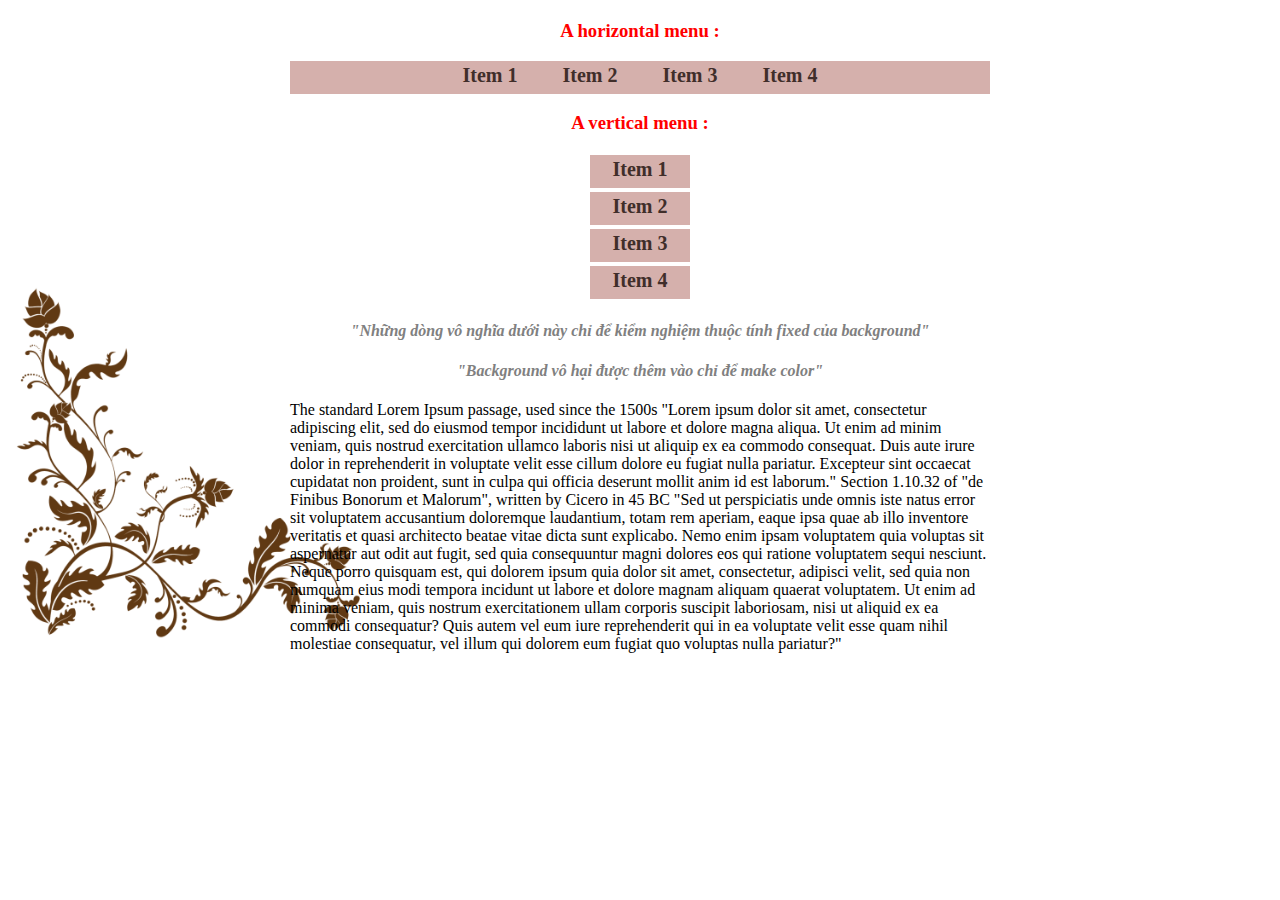
<file: BTVN_Menu_index.html>
<!DOCTYPE html>
<html>
  <head>
      <meta charset="utf-8">
      <title>** Menu BTVN **</title>
      <link rel="stylesheet" type="text/css" href="BTVN_Menu_Style.css">
  </head>
  <body>
    <h3>A horizontal menu : </h3>
    <nav class="menu">
      <span>Item 1</span>
      <span class="dropdown">
        Item 2
        <nav class="menu menu_vertical_in">
          <span class="dropdown_deep">
            Item 2.1
            <nav class="menu menu_vertical_in_deep">
              <span class="dropdown_deeper">
                Item 2.1.1
                <nav class="menu menu_vertical_in_deeper">
                  <span>Item</span>
                  <span>Item</span>
                  <span>Item</span>
                  <span>Item</span>
                </nav>
              </span>
              <span>Item 2.2.1</span>
              <span>Item 2.3.1</span>
              <span>Item 2.4.1</span>
            </nav>
          </span>
          <span>Item 2.2</span>
          <span>Item 2.3</span>
          <span>Item 2.4</span>
        </nav>
      </span>
      <span>Item 3</span>
      <span>Item 4</span>
    </nav>

    <h3>A vertical menu : </h3>
    <nav class="menu menu_vertical">
      <span>Item 1</span>
      <span>Item 2</span>
      <span>Item 3</span>
      <span>Item 4</span>
    </nav>

    <h4>"Những dòng vô nghĩa dưới này chỉ để kiểm nghiệm thuộc tính fixed của background"</h4>
    <h4>"Background vô hại được thêm vào chỉ để make color"</h4>
    <div class="temp">
      <p>The standard Lorem Ipsum passage, used since the 1500s

"Lorem ipsum dolor sit amet, consectetur adipiscing elit, sed do eiusmod tempor incididunt ut labore et dolore magna aliqua. Ut enim ad minim veniam, quis nostrud exercitation ullamco laboris nisi ut aliquip ex ea commodo consequat. Duis aute irure dolor in reprehenderit in voluptate velit esse cillum dolore eu fugiat nulla pariatur. Excepteur sint occaecat cupidatat non proident, sunt in culpa qui officia deserunt mollit anim id est laborum."

Section 1.10.32 of "de Finibus Bonorum et Malorum", written by Cicero in 45 BC

"Sed ut perspiciatis unde omnis iste natus error sit voluptatem accusantium doloremque laudantium, totam rem aperiam, eaque ipsa quae ab illo inventore veritatis et quasi architecto beatae vitae dicta sunt explicabo. Nemo enim ipsam voluptatem quia voluptas sit aspernatur aut odit aut fugit, sed quia consequuntur magni dolores eos qui ratione voluptatem sequi nesciunt. Neque porro quisquam est, qui dolorem ipsum quia dolor sit amet, consectetur, adipisci velit, sed quia non numquam eius modi tempora incidunt ut labore et dolore magnam aliquam quaerat voluptatem. Ut enim ad minima veniam, quis nostrum exercitationem ullam corporis suscipit laboriosam, nisi ut aliquid ex ea commodi consequatur? Quis autem vel eum iure reprehenderit qui in ea voluptate velit esse quam nihil molestiae consequatur, vel illum qui dolorem eum fugiat quo voluptas nulla pariatur?"</p>
    </div>
  </body>
</html>
</file>
<file: BTVN_Menu_Style.css>
body {
  background-image: url(img2.png);
  background-size: contain;
  background-repeat: no-repeat;
  background-position: 10px 280px;
  background-attachment: fixed;
  background-size: 350px;
  text-align: center;
  width: 700px;
  margin: 20px auto;
}

h3 { color: red; }

h4 { color: gray; font-style: italic;}

.menu {
  background-color: #D5B0AC;
  text-align: center;
  font-size: 0;
}

.menu span {
  display: inline-block;
  text-align: center;
  font-size: 20px;
  font-weight: bold;
  color : #402E2A;
  width: 100px;
  height: 30px;
  padding-top: 3px;
}

.dropdown {
  position: relative;
  display: inline-block;
}

span:hover {
  background-color: #9CD08F;
  color: #ffffff;
  cursor: pointer;
}

.menu.menu_vertical {
  display : inline-block;
}

.menu.menu_vertical span{
  display: block;
  border: 2px solid white;
}

.menu_vertical_in{
  display: none;
  position: absolute;
}

.menu_vertical_in span {
  display: block;
  margin-top: 1px;
}

.dropdown:hover .menu_vertical_in{
  display: block;
}

.menu_vertical_in_deep{
  display: none;
  position: absolute;
  left: 100%;
}

.menu_vertical_in_deep span {
  display: block;
  margin-top: 1px;
}

.dropdown_deep:hover .menu_vertical_in_deep{
  display: block;
}

.menu_vertical_in_deeper{
  display: none;
  position: absolute;
  left: 100%;
}

.menu_vertical_in_deeper span {
  display: block;
  margin-top: 1px;
}

.dropdown_deeper:hover .menu_vertical_in_deeper{
  display: block;
}

.temp {
  text-align: left;
}
</file>
